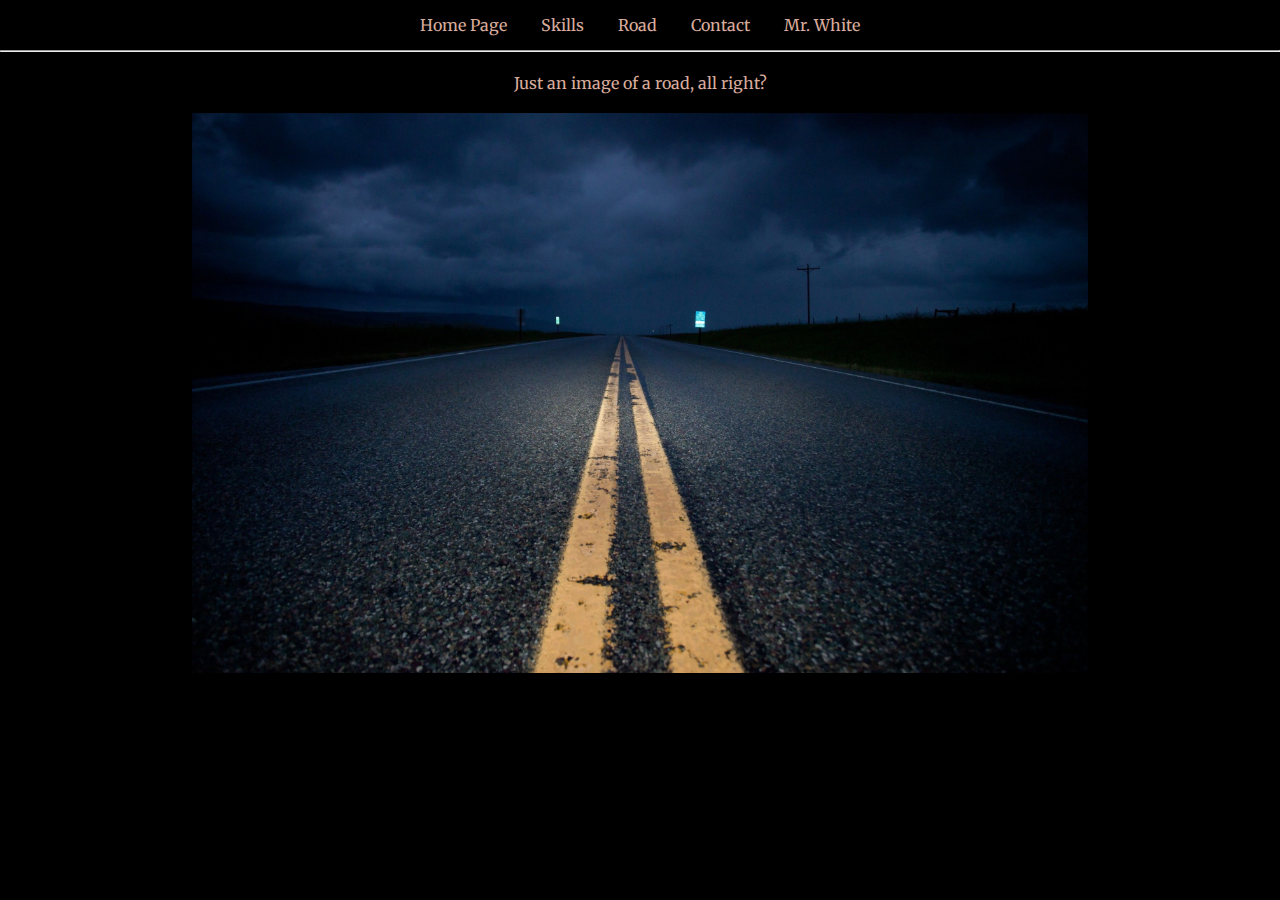
<file: road.html>
<!DOCTYPE html>
<html lang="en" dir="ltr">
  <head>
    <meta charset="utf-8">
    <title>RayLe-Adventure</title>
    <link rel="stylesheet" href="css/styles.css">
    <link rel="icon" href="favicon.ico">
    <link rel="preconnect" href="https://fonts.gstatic.com">
    <link href="https://fonts.googleapis.com/css2?family=Langar&family=Merriweather&family=Montserrat&family=Roboto:wght@500&family=Ubuntu:wght@500&display=swap" rel="stylesheet">
  </head>
  <body>

    <div class="top-links">
      <a class="references" href="index.html">Home Page</a>
      <a class="references" href="index.html#skill">Skills</a>
      <a class="references" href="road.html">Road</a>
      <a class="references" href="index.html#contact">Contact</a>
      <a class="references" href="index.html#contact">Mr. White</a>
      <hr class="flatone">
    </div>

  <div class="road">
    <p>Just an image of a road, all right?</p>
    <img src="road.jpg" alt="image of a road" width="70%" height="70%">
  </div>
</file>
<file: css/styles.css>
h1 {
  color: #ffda77;
  margin-top: 0px;
  font-family: 'Ubuntu', sans-serif;
  font-size: 3rem;
}

h2 {
  font-family: 'Montserrat', sans-serif;
  color: #f2dcbb;
  font-size: 2.5rem;
}

h3 {
  font-family: 'Montserrat', sans-serif;
  color: #f2dcbb;
  font-size: 1.7rem;
}

p {
  color: #d8ac9c;
  font-size: 1rem;
  font-weight: normal;
  line-height: 1.7rem;
}

a {
  color: #d8ac9c;
}

body {
  /* background-color: #222831; */
  background-color: black;
  margin-left: 0px;
  margin-right: 0px;
  margin-top: 0px;
  text-align: center;
  font-family: 'Merriweather', serif;
}

.top-links {
  background-color: black;
  padding: 15px 0 0;
  position: fixed;
  top: 0;
  width: 100%;
}

.references {
  margin: 0 15px 0 15px;
  text-decoration: none;
}

.references:hover {
  color: white;
}

.flatone {
  margin: 15px 0 0;
  color: white;
}

.heading-h {
  padding-bottom: 15px;
}

.profile-img {
  width: 250px;
  height: 250px;
}

.skill-img {
  /* width: 150px;
  height: 150px; */
  width: 23%;
  float: left;
  margin-right: 30px;
}

.skill2 {
  text-align: right;
}

.skill-img2 {
  width: 21%;
  float: right;
  margin-left: 30px;
}

.gif1 {
  width: 250px;
  height: 250px;
  margin-top: 250px;
}

.gif2 {
  width: 250px;
  height: 250px;
}

.top {
  /* background-color: #393e46; */
  background-color: #222831;
  padding: 20px;
  padding-top: 100px;
  margin: 70px 40px 20px 40px;
  border-radius: 30px;
}

.skills {
  background-color: #222831;
  margin: 40px 40px 20px 40px;
  border-radius: 30px;
  padding: 10px 0 10px 0;
}

.middle {
  margin: 60px 0;
}

.exp {
  background-color: #222831;
  margin: 60px 40px 40px 40px;
  border-radius: 30px;
  padding: 10px 0 10px 0;
}

.desc {
  width: 30%;
  margin: auto;
}

.bottom {
  margin-top: 40px;
  background-color: #222831;
  padding-top: 30px;
}

.footer-link {
  margin: 0px 30px 0px 30px;
  text-decoration: none;
}

.footer-link:hover {
  color: white;
}

.skill-row {
  width: 50%;
  margin: 80px auto 50px auto;
  text-align: justify;
}

.inventor {
  font-style: italic;
}

.bottom-cloud {
  position: absolute;
  left: 300px;
  bottom: 300px;
}

.top-cloud {
  position: absolute;
  right: 300px;
  top: 100px;
}

.btn {
   background: #000000;
   background-image: -webkit-linear-gradient(top, #000000, #676D77);
   background-image: -moz-linear-gradient(top, #000000, #676D77);
   background-image: -ms-linear-gradient(top, #000000, #676D77);
   background-image: -o-linear-gradient(top, #000000, #676D77);
   background-image: -webkit-gradient(to bottom, #000000, #676D77);
   -webkit-border-radius: 20px;
   -moz-border-radius: 20px;
   border-radius: 20px;
   color: rgba(255, 174, 0, 0.86);
   font-family: Arial;
   font-size: 30px;
   font-weight: 400;
   padding: 5px 10px 5px 10px;
   -webkit-box-shadow: 1px 1px 20px 0 #000000;
   -moz-box-shadow: 1px 1px 20px 0 #000000;
   box-shadow: 1px 1px 20px 0 #000000;
   text-shadow: 0 1px 20px #000000;
   border: solid #FFFFFF 1px;
   text-decoration: none;
   display: inline-block;
   cursor: pointer;
   text-align: center;
   margin-top: 30px;
}

.btn:hover {
   border: solid #FFAE00 1px;
   background: #484848;
   background-image: -webkit-linear-gradient(top, #484848, #DCDFE2);
   background-image: -moz-linear-gradient(top, #484848, #DCDFE2);
   background-image: -ms-linear-gradient(top, #484848, #DCDFE2);
   background-image: -o-linear-gradient(top, #484848, #DCDFE2);
   background-image: -webkit-gradient(to bottom, #484848, #DCDFE2);
   -webkit-border-radius: 20px;
   -moz-border-radius: 20px;
   border-radius: 20px;
   text-decoration: none;
}

.myname {
  color: white;
  padding: 20px 0 20px 0;
  font-size: 0.8rem;
}

.road {
  margin: 70px 0 0 0;
}

.kitty {
  text-decoration: none;
}

.kitty:hover {
  color: white;
}
</file>
